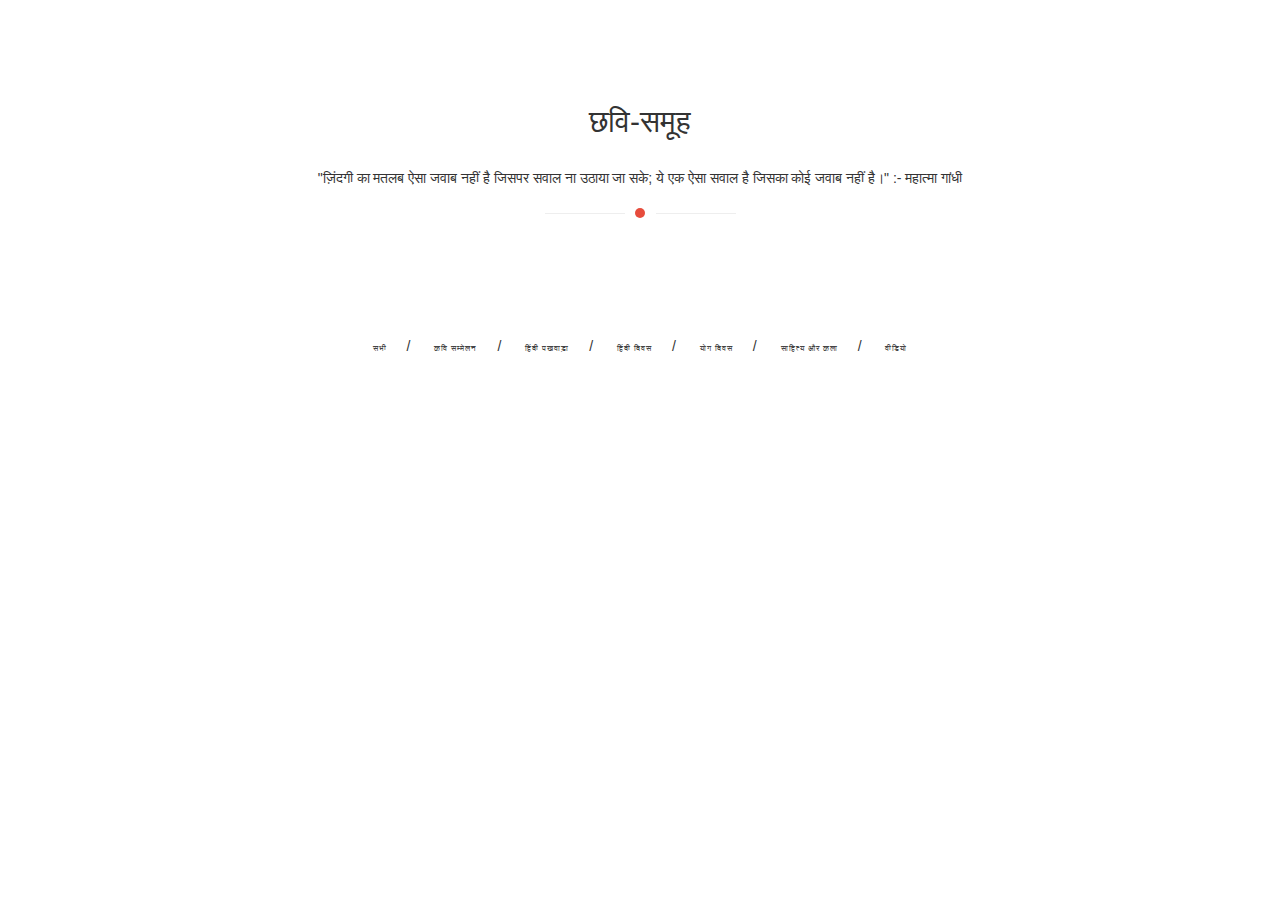
<file: gallery.html>
<!DOCTYPE html>
<html lang="en">

<head>
    <meta charset="UTF-8">
    <meta http-equiv="X-UA-Compatible" content="IE=edge">
    <meta name="viewport" content="width=device-width, initial-scale=1.0">
    <title>छवि-समूह</title>
    <link rel="stylesheet" href="./assets/css/style.css" />

    <link rel="stylesheet" href="assets/css/iconfont.css">
    <link rel="stylesheet" href="assets/css/slick/slick.css">
    <link rel="stylesheet" href="assets/css/slick/slick-theme.css">
    <link rel="stylesheet" href="assets/css/stylesheet.css">
    <link rel="stylesheet" href="assets/css/font-awesome.min.css">
    <link rel="stylesheet" href="assets/css/jquery.fancybox.css">
    <link rel="stylesheet" href="assets/css/bootstrap.css">
    <link rel="stylesheet" href="assets/css/bootstrap.min.css">
    <link rel="stylesheet" href="assets/css/magnific-popup.css">
    <!--        <link rel="stylesheet" href="assets/css/bootstrap-theme.min.css">-->


    <!--For Plugins external css-->
    <link rel="stylesheet" href="assets/css/plugins.css" />

    <!--Theme custom css -->

    <!--Theme Responsive css-->
    <link rel="stylesheet" href="assets/css/responsive.css" />
</head>

<body>

    <section id="portfolio" class="portfolio sections">
        <div class="container-fluid">
            <div class="row">
                <div class="main_portfolio">
                    <div class="col-sm-12">
                        <div class="head_title text-center">
                            <h2>छवि-समूह</h2>
                            <div class="subtitle">
                                "ज़िंदगी का मतलब ऐसा जवाब नहीं है जिसपर सवाल ना उठाया जा सके; ये एक ऐसा सवाल है
                                जिसका कोई जवाब नहीं है।" :- महात्मा गांधी
                            </div>
                            <div class="separator"></div>
                        </div>
                    </div>
                    <div class="work_menu text-center">
                        <div id="filters" class="toolbar mb2 mt2">
                            <button class="btn-md fil-cat filter active" data-filter="all">सभी</button>/
                            <button class="btn-md fil-cat filter" data-rel="web" data-filter=".web">कवि
                                सम्मेलन</button>/
                            <button class="btn-md fil-cat filter" data-rel="design" data-filter=".design">हिंदी
                                पखवाड़ा</button>/
                            <button class="btn-md fil-cat filter" data-rel="flyers" data-filter=".flyers">हिंदी
                                दिवस</button>/
                            <button class="btn-md fil-cat filter" data-rel="bcards" data-filter=".bcards">योग
                                दिवस</button>/
                            <button class="btn-md fil-cat filter" data-rel="photo" data-filter=".photo">साहित्य और
                                कला</button>/
                            <button class="btn-md fil-cat filter" data-rel="video" data-filter=".video">वीडियो</button>
                        </div>

                    </div>

                    <div style="clear:both;"></div>
                    <div id="portfoliowork">
                        <div class="single_portfolio tile scale-anm web grid-item-width2 video">
                            <img src="assets/images/pf1.jpg" alt="Hindi Cell SMVDU" />
                            <a href="assets/images/pf1.jpg" class="portfolio-img">
                                <div class="grid_item_overlay">
                                    <div class="separator4"></div>
                                    <h3>
                                        हिंदी पखवाड़ा</h3>
                                    <p>हिंदी प्रकोष्ठ</p>
                                </div>
                            </a>
                        </div>
                        <div class="single_portfolio tile scale-anm bcards photo">
                            <img src="assets/images/pf2.JPG" alt="Hindi Cell SMVDU" />
                            <a href="assets/images/pf2.JPG" class="portfolio-img">
                                <div class="grid_item_overlay">
                                    <div class="separator4"></div>
                                    <h3>
                                        हिंदी पखवाड़ा</h3>
                                    <p>हिंदी प्रकोष्ठ</p>
                                </div>
                            </a>
                        </div>
                        <div class="single_portfolio tile scale-anm web video">
                            <img src="assets/images/pf3.JPG" alt=" Essay Competition" />
                            <a href="assets/images/pf3.JPG" class="portfolio-img">
                                <div class="grid_item_overlay">
                                    <div class="separator4"></div>
                                    <h3>निबंध प्रतियोगिता</h3>
                                    <p>हिंदी प्रकोष्ठ</p>
                                </div>
                            </a>
                        </div>
                        <div class="single_portfolio tile scale-anm web photo">
                            <img src="assets/images/pf4.JPG" alt="Poem Competition" />
                            <a href="assets/images/pf4.JPG" class="portfolio-img">
                                <div class="grid_item_overlay">
                                    <div class="separator4"></div>
                                    <h3>
                                        कविता पाठ</h3>
                                    <p>हिंदी प्रकोष्ठ</p>
                                </div>
                            </a>
                        </div>
                        <div class="single_portfolio tile scale-anm bcards design">
                            <img src="assets/images/pf5.JPG" alt="Hindi Cell SMVDU" />
                            <a href="assets/images/pf5.JPG" class="portfolio-img">
                                <div class="grid_item_overlay">
                                    <div class="separator4"></div>
                                    <h3>
                                        हिंदी पखवाड़ा</h3>
                                    <p>हिंदी प्रकोष्ठ</p>
                                </div>
                            </a>
                        </div>

                        <div class="single_portfolio tile scale-anm flyers video design">
                            <img src="assets/images/pf6.JPG" alt=" Story Wriring" />
                            <a href="assets/images/pf6.JPG" class="portfolio-img">
                                <div class="grid_item_overlay">
                                    <div class="separator4"></div>
                                    <h3>कहानी लेखन</h3>
                                    <p>हिंदी प्रकोष्ठ</p>
                                </div>
                            </a>
                        </div>
                        <div class="single_portfolio tile scale-anm photo flyers">
                            <img src="assets/images/pf7.JPG" alt="Drawing" />
                            <a href="assets/images/pf7.JPG" class="portfolio-img">
                                <div class="grid_item_overlay">
                                    <div class="separator4"></div>
                                    <h3>
                                        चित्रकारी </h3>
                                    <p>हिंदी प्रकोष्ठ</p>
                                </div>
                            </a>
                        </div>

                        <div class="single_portfolio tile scale-anm bcards video">
                            <img src="assets/images/pf8.JPG" alt="Poem Competition" />
                            <a href="assets/images/pf8.JPG" class="portfolio-img">
                                <div class="grid_item_overlay">
                                    <div class="separator4"></div>
                                    <h3>कविता पाठ</h3>
                                    <p>हिंदी प्रकोष्ठ</p>
                                </div>
                            </a>
                        </div>

                        <div class="single_portfolio tile scale-anm bcards video">
                            <img src="assets/images/pf9.JPG" alt="Debate" />
                            <a href="assets/images/pf9.JPG" class="portfolio-img">
                                <div class="grid_item_overlay">
                                    <div class="separator4"></div>
                                    <h3>वाद-विवाद
                                        प्रतियोगिता</h3>
                                    <p>हिंदी प्रकोष्ठ</p>
                                </div>
                            </a>
                        </div>

                        <div class="single_portfolio tile scale-anm bcards video">
                            <img src="assets/images/pf10.JPG" alt="Poem Competition" />
                            <a href="assets/images/pf10.JPG" class="portfolio-img">
                                <div class="grid_item_overlay">
                                    <div class="separator4"></div>
                                    <h3> कविता पाठ</h3>
                                    <p>हिंदी प्रकोष्ठ</p>
                                </div>
                            </a>
                        </div>

                        <div class="single_portfolio tile scale-anm bcards video">
                            <img src="assets/images/pf11.JPG" alt="Poem Competition" />
                            <a href="assets/images/pf11.JPG" class="portfolio-img">
                                <div class="grid_item_overlay">
                                    <div class="separator4"></div>
                                    <h3>
                                        कविता पाठ</h3>
                                    <p>हिंदी प्रकोष्ठ</p>
                                </div>
                            </a>
                        </div>

                        <div class="single_portfolio tile scale-anm bcards video">
                            <img src="assets/images/pf12.JPG" alt="Story Writing" />
                            <a href="assets/images/pf12.JPG" class="portfolio-img">
                                <div class="grid_item_overlay">
                                    <div class="separator4"></div>
                                    <h3>कहानी लेखन</h3>
                                    <p>हिंदी प्रकोष्ठ</p>
                                </div>
                            </a>
                        </div>


                    </div>

                    <div style="clear:both;"></div>
                </div>
            </div>
        </div><!-- End off container -->
    </section>
</body>

</html>
</file>
<file: assets/css/stylesheet.css>
/* Generated by Font Squirrel (https://www.fontsquirrel.com) on June 1, 2016 */


/*
@font-face {
    font-family: 'source_sans_problack';
    src: url('sourcesanspro-black.woff2') format('woff2'),
         url('sourcesanspro-black.woff') format('woff');
    font-weight: normal;
    font-style: normal;

}




@font-face {
    font-family: 'source_sans_problack_italic';
    src: url('sourcesanspro-blackit.woff2') format('woff2'),
         url('sourcesanspro-blackit.woff') format('woff');
    font-weight: normal;
    font-style: normal;

}*/




@font-face {
    font-family: 'source_sans_probold';
    src: url('../fonts/sourcesanspro-bold.woff2') format('woff2'),
         url('../fonts/sourcesanspro-bold.woff') format('woff');
    font-weight: normal;
    font-style: normal;

}


@font-face {
    font-family: 'source_sans_proextralight';
    src: url('../fonts/sourcesanspro-extralight.woff2') format('woff2'),
         url('../fonts/sourcesanspro-extralight.woff') format('woff');
    font-weight: normal;
    font-style: normal;

}

@font-face {
    font-family: 'source_sans_proregular';
    src: url('../fonts/sourcesanspro-regular.woff2') format('woff2'),
         url('../fonts/sourcesanspro-regular.woff') format('woff');
    font-weight: normal;
    font-style: normal;

}

@font-face {
    font-family: 'source_sans_prosemibold';
    src: url('../fonts/sourcesanspro-semibold.woff2') format('woff2'),
         url('../fonts/sourcesanspro-semibold.woff') format('woff');
    font-weight: normal;
    font-style: normal;

}

@font-face {
    font-family: 'open_sansbold';
    src: url('../fonts/opensans-bold.woff2') format('woff2'),
         url('../fonts/opensans-bold.woff') format('woff');
    font-weight: normal;
    font-style: normal;

}

@font-face {
    font-family: 'open_sansregular';
    src: url('../fonts/opensans-regular.woff2') format('woff2'),
         url('../fonts/opensans-regular.woff') format('woff');
    font-weight: normal;
    font-style: normal;

}




@font-face {
    font-family: 'open_sanssemibold';
    src: url('../fonts/opensans-semibold.woff2') format('woff2'),
         url('../fonts/opensans-semibold.woff') format('woff');
    font-weight: normal;
    font-style: normal;

}


/*

@font-face {
    font-family: 'source_sans_probold_italic';
    src: url('../fonts/sourcesanspro-boldit.woff2') format('woff2'),
         url('sourcesanspro-boldit.woff') format('woff');
    font-weight: normal;
    font-style: normal;

}






@font-face {
    font-family: 'source_sans_proXLtIt';
    src: url('../fonts/sourcesanspro-extralightit.woff2') format('woff2'),
         url('../fonts/sourcesanspro-extralightit.woff') format('woff');
    font-weight: normal;
    font-style: normal;

}




@font-face {
    font-family: 'source_sans_proitalic';
    src: url('sourcesanspro-it.woff2') format('woff2'),
         url('sourcesanspro-it.woff') format('woff');
    font-weight: normal;
    font-style: normal;

}




@font-face {
    font-family: 'source_sans_prolight';
    src: url('sourcesanspro-light.woff2') format('woff2'),
         url('sourcesanspro-light.woff') format('woff');
    font-weight: normal;
    font-style: normal;

}




@font-face {
    font-family: 'source_sans_prolight_italic';
    src: url('sourcesanspro-lightit.woff2') format('woff2'),
         url('sourcesanspro-lightit.woff') format('woff');
    font-weight: normal;
    font-style: normal;

}









@font-face {
    font-family: 'source_sans_proSBdIt';
    src: url('sourcesanspro-semiboldit.woff2') format('woff2'),
         url('sourcesanspro-semiboldit.woff') format('woff');
    font-weight: normal;
    font-style: normal;

}*/
</file>
<file: assets/css/style.css>
/*
Author: Bootstrapthemes
Author URI: http://bootstrapthemes.co
*/
/* ==========================================================================
   Author's custom styles
   ========================================================================== */
html,
body {
  background-color: #fff;
  font-size: 14px;
  color: #797979;
  width: 100%;
  padding: 0;
  margin-left: 0;
  margin-right: 0;
  font-weight: 300;
  width: 100%;
  font-family: "ralewayregular";
}
.preloader {
  position: fixed;
  top: 0;
  left: 0;
  right: 0;
  bottom: 0;
  background-color: #fefefe;
  z-index: 99999;
  height: 100%;
  width: 100%;
  overflow: hidden !important;
}

.loaded {
  width: 60px;
  height: 60px;
  position: absolute;
  left: 50%;
  top: 50%;
  background-image: url(../images/loading.gif);
  background-repeat: no-repeat;
  background-position: center;
  -moz-background-size: cover;
  background-size: cover;
  margin: -20px 0 0 -20px;
}
img {
  -moz-user-select: none;
  -webkit-user-select: none;
  -ms-user-select: none;
  user-select: none;
  -webkit-user-drag: none;
  user-drag: none;
}
a,
a:hover,
a:active,
a:focus {
  text-decoration: none;
  outline: none;
}
a,
button,
a span {
  -webkit-transition: 0.2s ease-in-out;
  -o-transition: 0.2s ease-in-out;
  transition: 0.2s ease-in-out;
}

.btn:focus,
.btn:active {
  outline: inherit;
}
*,
*:before,
*:after {
  -webkit-box-sizing: border-box;
  -moz-box-sizing: border-box;
  box-sizing: border-box;
  /*    direction: rtl;*/
}
p {
  margin: 0 0 15px;
}

.clear {
  clear: both;
}

img {
  max-width: 100%;
}
textarea,
input[type="text"],
input[type="password"],
input[type="datetime"],
input[type="datetime-local"],
input[type="date"],
input[type="month"],
input[type="time"],
input[type="week"],
input[type="number"],
input[type="email"],
input[type="url"],
input[type="search"],
input[type="tel"],
input[type="color"],
.uneditable-input {
  outline: none;
}

.form-control {
  display: inline-block;
  height: 38px;
  padding: 10px 2px;
  font-size: 14px;
  line-height: 1.42857143;
  color: #000;
  background-color: #fff;
  background-image: none;
  border: 0px solid #ccc;
  border-radius: 0px;
  -webkit-box-shadow: inset 0 0px 0px rgba(0, 0, 0, 0);
  box-shadow: inset 0 0px 0px rgba(0, 0, 0, 0);
  -webkit-transition: border-color ease-in-out 0.15s,
    -webkit-box-shadow ease-in-out 0.15s;
  -o-transition: border-color ease-in-out 0.15s, box-shadow ease-in-out 0.15s;
  transition: border-color ease-in-out 0.15s, box-shadow ease-in-out 0.15s;
  border-bottom: 2px solid #ddd;
}
/*.form-control:focus {
    border-color: #bcefeb;
}*/
.form-control:focus {
  border-color: #bcefeb;
  outline: 0;
  -webkit-box-shadow: inset 0 0px 0px rgba(0, 0, 0, 0.075),
    0 0 0px rgba(102, 175, 233, 0.6);
  box-shadow: inset 0 0px 0px rgba(0, 0, 0, 0.075),
    0 0 0px rgba(102, 175, 233, 0.6);
}
h1,
h2,
h3 {
  font-weight: 300;
  margin: 0;
}
h4,
h5 {
  font-weight: 300;
  margin: 0;
  line-height: 2rem;
}
h1 {
  font-family: "open_sansbold";
  font-size: 5.143rem;
  line-height: 5.5rem;
  color: #fff;
  letter-spacing: 0.4rem;
}
h2 {
  font-family: "source_sans_probold";
  font-size: 2.571rem;
  line-height: 3rem;
  text-transform: uppercase;
}
h3 {
  font-family: "source_sans_proregular";
  font-size: 1.714rem;
  line-height: 2.5rem;
  color: #fff;
}
h4 {
  font-family: "open_sanssemibold";
  font-size: 1.286rem;
  line-height: 2rem;
  margin-bottom: 1rem;
  text-transform: uppercase;
}
/*h5 {
    font-size: 1.125rem;
    margin-bottom: 1rem;
    color:#223d61;
    text-transform: uppercase;
}
h6 {
    font-size: 1rem;
    margin-bottom: .9rem;
}*/
p {
  line-height: 2rem;
  font-size: 0.875rem;
}
p:last-child {
  margin-bottom: 0px;
}
/*.home-wrap h1,*/
.home-wrap h2,
.home-wrap h3,
.home-wrap h4,
.home-wrap h5,
.home-wrap p {
  color: #ffffff;
  /*font-family: 'roboto', sans-serif;*/
}
.textwhite {
  color: #fff;
}
.colorstext {
  color: #5e9a28;
}
.coloricon i {
  color: #5e9a28;
}
.colorsbg {
  background: #5e9a28;
  color: #ffffff;
}

.lightbg {
  background-color: #f9f9f9;
}
.transition {
  -webkit-transition: all 300ms linear;
  -moz-transition: all 300ms linear;
  -o-transition: all 300ms linear;
  -ms-transition: all 300ms linear;
  transition: all 300ms linear;
}

.outofsectiontext {
  margin-top: 40px;
}

/*
Section
*/
.sections {
  padding-top: 85px;
  padding-bottom: 105px;
  /*overflow: hidden;*/
}
.sections.footer {
  padding-bottom: 80px;
}
section .subtitle h5 {
  margin-top: 10px;
  font-size: 1.3rem;
}
.parallax-section {
  max-width: 100%;
  color: #ffffff;
}
section .title-half h2 {
  font-size: 3rem;
  line-height: 4rem;
  font-weight: 300;
  margin-bottom: 1.4rem;
}
section .subtitle-half h5 {
  font-weight: 100;
  font-size: 17px;
}
ul {
  margin: 0;
  padding: 0;
  list-style: none;
}

.heading {
  margin-bottom: 4rem;
}
.overlay {
  background-color: rgba(10, 10, 10, 0.75);
  width: 100%;
  height: 100%;
}
/*.map-overlay {
    background-color: rgba(255, 114, 0, 0.75);
    width: 100%;
    height:auto;
}
.video_overlay {
    background-color: rgba(41, 39, 34, 0.75);
    width: 100%;
    height: auto;
}*/

.no-padding {
  padding: 0 !important;
  margin: 0 !important;
}
.fluid-blocks-col {
  padding: 70px 40px 0 80px;
}
.fluid-blocks-col-right {
  padding: 70px 80px 0 40px;
}
/*
Separator
*/
.separator {
  width: 10px;
  height: 10px;
  margin: 20px auto;
  background: #e74c3c;
  position: relative;
  display: inline-block;
  border-radius: 50%;
}
.separator:after {
  position: absolute;
  left: 5%;
  bottom: 4px;
  height: 1px;
  width: 80px;
  background: #eee;
  content: "";
  display: inline-block;
  margin-left: 20px;
}
.separator:before {
  position: absolute;
  right: 5%;
  bottom: 4px;
  height: 1px;
  width: 80px;
  background: #eee;
  content: "";
  display: inline-block;
  margin-right: 20px;
}
.separator2 {
  height: 4px;
  width: 40px;
  margin: 10px 0px;
  background: #eeeeee;
  position: relative;
}

.separator3 {
  height: 2px;
  width: 40px;
  margin: 20px auto;
  background: #888888;
}
.separator4 {
  height: 2px;
  width: 30px;
  margin: 20px 0px;
  background: #f38181;
}

.divider {
  height: 1px;
  background: #eee;
  width: 100%;
  overflow: hidden;
}
/*section:nth-of-type(odd) {
    background-color: #F9F9F9;
}*/

/*
Button
*/
.btn-primary.active.focus,
.btn-primary.active:focus,
.btn-primary.active:hover,
.btn-primary:active.focus,
.btn-primary:active:focus,
.btn-primary:active:hover,
.open > .dropdown-toggle.btn-primary.focus,
.open > .dropdown-toggle.btn-primary:focus,
.open > .dropdown-toggle.btn-primary:hover,
.btn-primary.focus,
.btn-primary:focus,
.btn-primary.disabled,
.btn-primary.disabled:hover {
  color: #ffffff;
  background-color: #e74c3c;
  border-color: #e74c3c;
}
.btn-primary:hover,
.btn-primary:focus,
.btn-primary.focus,
.btn-primary:active,
.btn-primary.active,
.open > .dropdown-toggle.btn-primary {
  color: #fff;
  background-color: #e74c3c;
  border-color: #e74c3c;
}
.btn {
  display: inline-block;
  min-width: 150px;
  text-align: center;
  color: #fff;
  letter-spacing: 1px;
  margin: 0;
  font-size: 0.8125rem;
  border-radius: 0px;
  margin-top: 20px;
  transition: 0.5s;
  border: 1px solid #e74c3c;
  font-family: "open_sansbold";
  padding: 0.8rem 3rem;
  transition: all 0.6s;
  border-radius: 2px;
}
.btn:hover {
  box-shadow: 0px 2px 2px 1px rgba(221, 221, 221, 0.6);
  color: #fff;
}
.btn-default {
  background: transparent;
  border: 1px solid #fff;
  padding: 1.125rem 3rem;
}
.btn-default:hover {
  background: #e74c3c;
  border: 1px solid #e74c3c;
}
.btn-lg {
  background: #e74c3c;
  padding: 1.125rem 3rem;
}
.btn-md {
  background: #999999;
  padding: 1rem 2rem;
  border: 1px solid transparent;
}

/*
Extra height css
*/
.margin-top-20 {
  margin-top: 20px;
}
.margin-bottom-20 {
  margin-bottom: 20px;
}
.margin-top-40 {
  margin-top: 40px;
}
.margin-bottom-40 {
  margin-bottom: 40px;
}
.margin-top-60 {
  margin-top: 60px;
}
.margin-80 {
  margin-top: 80px;
  margin-bottom: 80px;
}
.margin-bottom-60 {
  margin-bottom: 60px;
}
.margin-top-80 {
  margin-top: 80px;
}
.margin-bottom-80 {
  margin-bottom: 80px;
}
.m_t_10 {
  margin-right: 10px;
}
.padding-top-20 {
  padding-top: 1.33rem;
}
.padding-bottom-20 {
  padding-bottom: 1.33rem;
}
.padding-top-40 {
  padding-top: 2.66rem;
}
.padding-bottom-40 {
  padding-bottom: 2.66rem;
}
.padding-top-60 {
  padding-top: 5rem;
}
.padding-bottom-60 {
  padding-bottom: 5rem;
}
.padding-top-90 {
  padding-top: 6.429rem;
}
.padding-bottom-90 {
  padding-bottom: 6.429rem;
}
.padding-bottom-0 {
  padding-bottom: 0;
}
.p_l_r {
  padding-left: 5.714rem;
  padding-right: 5.714rem;
}
/*padding*/
.padding-twenty {
  padding: 10px 0;
}
.padding-fourty {
  padding: 20px 0;
}
.padding-sixty {
  padding: 30px 0;
}
.padding-eighty {
  padding: 40px 0;
}
h1 span {
  color: #5e9a28;
  font-weight: 400;
}

/*for placeholder changes*/

input::-webkit-input-placeholder {
  color: #ddd;
}
input::-moz-placeholder {
  color: #ddd;
}
input::-ms-input-placeholder {
  color: #ddd;
}

/*for image bg*/

/*.img-bg{
  background: url(../images/home-msg.jpg) no-repeat center top fixed;
  background-size
  -moz-background-size: cover;
  -webkit-background-size: cover;
  -o-background-size: cover;
  background-size: cover;
  width: 100%;
  overflow: hidden;
}*/
/* navbar section */
.menu-scroll {
  padding-top: 0px;
  padding-bottom: 0px;
  position: fixed;
  top: 0;
  left: 0;
  right: 0;
  z-index: 300;
  box-shadow: 0 6px 12px #f8f1f12d;
  -webkit-box-shadow: 0 6px 12px rgba(0, 0, 0, 0.175);
  background-color: rgba(34, 61, 97, 0.64);
  -webkit-transition: all 0.3s;
  -moz-transition: all 0.3s;
  transition: all 0.3s;
  height: 75px;
}
.main_menu_bg {
  margin-top: 0px;
  background-color: transparent;
}
.main_menu_bg .navbar-default {
  background-color: transparent;
  border-color: transparent;
  transition: all 0.6s;
  margin: 15px auto;
}
.navbar-default .navbar-nav > li > a:hover,
.navbar-default .navbar-nav > li > a:focus {
  color: #e74c3c;
}
.main_menu_bg .navbar {
}

.main_menu_bg .navbar-default .navbar-nav > .active > a,
.navbar-default .navbar-nav > .active > a:hover,
.navbar-default .navbar-nav > .active > a:focus {
  background-color: #e74c3c;
  padding-bottom: 22px;
  border-bottom: 1px solid #e74c3c;
  color: white;
}

.main_menu_bg .navbar-nav > li > a {
  padding-top: 15px;
  padding-bottom: 20px;
  text-transform: uppercase;
  font-size: 0.875rem;
  color: #fff;
}
.navbar-brand {
  padding: 0px 15px;
  display: flex;
}

#gtwenty {
  border-radius: 50%;
  object-fit: cover;
  object-position: 100% 100;
  margin-top: 35px;
}

.navbar-brand > img {
  max-width: 80%;
}
.navbar-default .navbar-nav > .open > a,
.navbar-default .navbar-nav > .open > a:hover,
.navbar-default .navbar-nav > .open > a:focus {
  background-color: red;
  color: #f5c239;
}

.dropdown-menu {
  min-width: 160px;
  padding: 0px;
  margin: 2px 0 0;
  font-size: 14px;
  text-align: left;
  list-style: none;
  background-color: transparent;
  -webkit-background-clip: padding-box;
  background-clip: padding-box;
  border: 0px solid #ccc;
  border: 0px solid rgba(0, 0, 0, 0.15);
  border-radius: 0px;
  -webkit-box-shadow: 0 0px 0px rgba(0, 0, 0, 0.175);
  box-shadow: 0 0px 0px;
}

/*.dropdown-menu .navbar-form .form-group input[type="text"]{
    background-color:rgba(34, 61, 97, 0.68);
    border: 1px solid #e74c3c;
    color:#e74c3c;
    width: 300px;
}
.dropdown-menu .navbar-form .form-group .form-control::-webkit-input-placeholder{
    color: #e74c3c;
    opacity: 1; 
}
.dropdown-menu .navbar-form {
    margin-right: -30px;
}*/

.scrooldown {
  position: absolute;
  left: 48.5%;
  bottom: -2%;
  width: 40px;
  height: 40px;
  line-height: 48px;
  background: #f4f5f9;
  border-radius: 50%;
  text-align: center;
  z-index: 9;
}
.scrooldown a i {
  font-size: 1.5rem;
  color: #e74c3c;
}

.culmn {
  width: 100%;
  overflow: hidden;
}
/*heading title all area*/
.head_title {
  margin-bottom: 90px;
}
.head_title h3 {
  color: #ffffff;
}
.head_title .subtitle {
  margin-top: 30px;
}
/*home section*/
.home {
  background: url(../images/homebg.jpg) no-repeat center center;
  background-size: cover;
}
.home_skew_border {
  position: relative;
}
.home_skew_border:after {
  position: absolute;
  left: 0;
  bottom: 0;
  content: "";
  width: 0;
  height: 0;
  border-bottom: 86px solid #fff;
  border-right: 680px solid transparent;
}
.home_skew_border:before {
  position: absolute;
  right: 0;
  bottom: 0;
  content: "";
  width: 0;
  height: 0;
  border-bottom: 86px solid #fff;
  border-left: 680px solid transparent;
}
.main_home {
  padding-top: 250px;
  padding-bottom: 250px;
  display: block;
}

.main_home h1 {
  color: #fff;
  margin-bottom: 20px;
}
.main_home p {
  color: #fff;
  max-width: 60%;
  margin: 0 auto;
  padding-bottom: 30px;
  font-size: 1.125rem;
}

.slick-prev:hover,
.slick-prev:focus,
.slick-next:hover,
.slick-next:focus {
  color: #fff;
  outline: none;
  background: #e74c3c;
}
.slick-arrow {
  background: #ddd;
  color: #000;
}
.main_home_slider i {
  width: 40px;
  height: 40px;
  line-height: 40px;
  color: #fff;
  background: #e74c3c;
}
.main_home_slider i.nextprevleft {
  width: 40px;
  height: 40px;
  line-height: 40px;
  color: #000;
  background: #716a65;
  float: left;
  position: absolute;
  z-index: 999;
  top: 400px;
  font-size: 1.5rem;
  transition: all 0.6s;
  left: -60px;
}
.main_home_slider i.nextprevright {
  width: 40px;
  height: 40px;
  line-height: 40px;
  color: #000;
  background: #716a65;
  float: right;
  position: absolute;
  z-index: 999;
  top: 400px;
  font-size: 1.5rem;
  transition: all 0.6s;
  right: -50px;
}
.main_home_slider i.nextprevleft:hover {
  color: #fff;
  background: #e74c3c;
}
.main_home_slider i.nextprevright:hover {
  color: #fff;
  background: #e74c3c;
}

/*==================================================================
            Feature section Style
====================================================================*/

.main_feature {
}
.main_feature .single_feature {
}
.main_feature .single_feature:hover .single_feature_icon {
  border-color: #e74c3c;
  transform: rotate(45deg);
}
.main_feature .single_feature:hover .single_feature_icon i {
  transform: rotate(-45deg);
}
.main_feature .single_feature:hover h4 {
  color: #e74c3c;
}
.main_feature .single_feature .single_feature_icon {
  border: 1px solid #ddd;
  width: 70px;
  height: 70px;
  line-height: 70px;
  margin: 20px auto;
  transition: all 0.6s;
}
.main_feature .single_feature i {
  margin-bottom: 30px;
  color: #e74c3c;
  transition: all 0.6s;
}
.main_feature .single_feature h4 {
  transition: all 0.6s;
}

/*==================================================================
            History section Style
====================================================================*/
.main_history {
}
.main_history .single_history_content .head_title h2 {
  border-left: 6px solid #e74c3c;
  padding-left: 30px;
}
.main_history p {
  font-size: 1em;
  word-spacing: 0.5em;
  padding-top: none;
  margin: auto;
}

/*==================================================================
            service section Style
====================================================================*/
.main_service .head_title {
  padding: 100px 0px 40px 0px;
  margin-bottom: 0px;
}
.main_service .head_title h2 {
  margin-right: 12%;
  border-right: 6px solid #e74c3c;
  color: #fff;
  padding-right: 5%;
}
.main_service .single_service_img {
  position: relative;
  height: 676px;
}
.main_service .single_service_img img {
  width: 100%;
  height: 100%;
}

.main_service .single_service.single_service_text {
  margin-right: 0px;
  background: #202020;
}
.main_service .single_service.single_service_text .single_service_icon i {
  background: #f4f5f9;
  width: 70px;
  height: 70px;
  line-height: 70px;
  text-align: center;
  color: #e74c3c;
  position: relative;
  z-index: 9;
  border: 5px solid rgba(0, 0, 0, 0.2);
  border-radius: 50%;
  font-size: 1.875rem;
}

.main_service .single_service.single_service_text .single_service_right_text {
  width: 96%;
}
.main_service
  .single_service.single_service_text
  .single_service_right_text
  h3 {
  color: #e74c3c;
}
.main_service .single_service.single_service_text .single_service_right_text p {
  color: #999999;
  font-family: "source_sans_proregular";
  font-size: 1.2em;
}
/*======================================================================
                    portfolio section css
========================================================================*/
.btn-md:active,
.btn-md.active {
  background-image: none;
  outline: 0;
  -webkit-box-shadow: inset 0 0px 0px rgba(0, 0, 0, 0.125);
  box-shadow: inset 0 0px 0px rgba(0, 0, 0, 0.125);
}
button.btn-md:focus,
.btn:active:focus,
.btn.active:focus,
.btn.focus,
.btn:active.focus,
.btn.active.focus {
  outline: none;
  color: #e74c3c;
}
button.btn-md {
  text-align: center;
  color: #444;
  letter-spacing: 1px;
  margin: 0;
  font-size: 0.8125rem;
  border-radius: 0px;
  margin-top: 0px;
  background-color: transparent;
  transition: 0.5s;
  border: 0px solid #e74c3c;
  font-family: "montserratregular";
}
button.btn-md:hover {
  background-color: transparent;
  color: #e74c3c;
  text-decoration: none;
  border: 0px solid #f4720a;
}
.portfolio .toolbar {
  margin-bottom: 50px;
}
#portfoliowork {
  margin: 1rem 0;
  -webkit-column-count: 4;
  -moz-column-count: 4;
  column-count: 4;
  -webkit-column-gap: 0rem;
  -moz-column-gap: 0rem;
  column-gap: 0rem;
  -webkit-column-width: 33.33333333333333%;
  -moz-column-width: 33.33333333333333%;
  column-width: 33.33333333333333%;
}
.tile {
  display: none;
}
.scale-anm {
  margin: 0px;
  width: 100%;
  /*margin-bottom: -6px;*/
}

.tile img {
  height: auto;
  display: inline-block;
  width: 100%;
}

.single_portfolio {
  position: relative;
}
.single_portfolio:hover .grid_item_overlay {
  opacity: 1;
}

.grid_item_overlay {
  position: absolute;
  left: 10%;
  top: 10%;
  width: 80%;
  height: 80%;
  background: rgba(231, 76, 60, 0.6);
  color: #fff;
  padding: 20px;
  opacity: 0;
  transition: 0.6s;
  padding-top: 35%;
  z-index: 99;
}
.g_overlay_1 {
  padding-top: 16%;
}
.g_overlay_2 {
  padding-top: 85%;
}

.grid_item_overlay a i {
  width: 30px;
  height: 30px;
  line-height: 30px;
  text-align: center;
  border: 1px solid #fff;
  color: #fff;
  display: inline-block;
  background: transparent;
}
.grid_item_overlay a:hover i {
  color: #e74c3c;
  background: #fff;
}

/*========================================================================
                    Study Section Css
==========================================================================*/
.study {
  background: #f4f5f9;
}
.main_study_area {
  overflow: hidden;
}
.slick-active {
  outline: none;
}
.single_study_text {
  background: #fff;
  position: absolute;
  right: -15%;
  top: 85px;
  width: 100%;
  z-index: 9;
  padding: 10% 20%;
}
.single_study_text .s_study_icon {
  background: #e74c3c;
  width: 60px;
  height: 60px;
  line-height: 60px;
  color: #fff;
  transform: rotate(45deg);
  margin: 30px auto;
}
.single_study_text .s_study_icon i {
  transform: rotate(-45deg);
}
.single_study_right_img {
  position: relative;
}

/*=====================================================================
                    counter section css
=======================================================================*/
/* Slideshow container */
.slideshow-container {
  position: relative;
  background: #f1f1f1f1;
}

/* Slides */
.mySlides {
  display: none;
  padding: 50px;
  text-align: center;
}

/* Next & previous buttons */
.prev,
.next {
  cursor: pointer;
  position: absolute;
  top: 50%;
  width: auto;
  margin-top: -30px;
  padding: 16px;
  color: #888;
  font-weight: bold;
  font-size: 20px;
  border-radius: 0 3px 3px 0;
  user-select: none;
}

/* Position the "next button" to the right */
.next {
  position: absolute;
  right: 0;
  border-radius: 3px 0 0 3px;
}

/* On hover, add a black background color with a little bit see-through */
.prev:hover,
.next:hover {
  background-color: rgba(0, 0, 0, 0.8);
  color: white;
}

/* The dot/bullet/indicator container */
.dot-container {
  text-align: center;
  padding: 20px;
  background: #ddd;
}

/* The dots/bullets/indicators */
.dot {
  cursor: pointer;
  height: 15px;
  width: 15px;
  margin: 0 2px;
  background-color: #bbb;
  border-radius: 50%;
  display: inline-block;
  transition: background-color 0.6s ease;
}

/* Add a background color to the active dot/circle */
.active,
.dot:hover {
  background-color: #717171;
}

/* Add an italic font style to all quotes */
#quote blockquote {
  font-style: italic;
  border: none;
  margin: 10px auto;
  width: 70%;
  position: relative;
  padding: 0;
  width: 100%;
  color: #202020;
  font-weight: bold;
}

#quote p {
  font-size: 1em;
}

/* Add a blue color to the author */
#quote .author {
  color: black;
}

#quote img {
  display: inline-block;

  border-radius: 50%;
  height: 75px;
  width: 75px;
  margin-bottom: 10px;
}

/* Pricing2 Section */

.main_pricing_area {
  overflow: hidden;
}

.single_pricing {
  text-align: center;
  margin-top: 20px;
  transition: all 0.35s ease-in-out;
  -moz-transition: all 0.35s ease-in-out;
  -webkit-transition: all 0.35s ease-in-out;
  -o-transition: all 0.35s ease-in-out;
  -ms-transition: all 0.35s ease-in-out;
}
.single_pricing:hover {
  box-shadow: 0px 1px 10px 1px #ccc;
}
.pricing_business .pricing_head {
  background: #e74c3c;
}
.pricing_business .pricing_head .p_r {
  color: #e74c3c;
}
.pricing_business .pricing_head h3 {
  color: #fff;
}
.pricing_business .btn-md {
  background: #e74c3c;
}

.pricing_head {
  padding: 30px 0px;
  background: #999999;
  position: relative;
  height: 200px;
}
.pricing_head h3 {
  text-transform: uppercase;
  color: #fff;
  font-size: 24px;
}
.pricing_head .pricing_price {
  background: #fff;
  position: absolute;
  left: 30%;
  bottom: -30%;
  width: 150px;
  height: 150px;
  margin: 0 auto;
  padding: 30px 0px;
  border-radius: 50%;
  box-shadow: 0px 0px 0px 10px rgba(244, 245, 249, 0.3);
}
.pricing_head .pricing_price .p_r {
  font-family: "source_sans_probold";
  font-size: 2.822rem;
}
.pricing_head .pricing_price .m_t {
  font-family: "source_sans_proregular";
  font-size: 0.941rem;
}
.pricing_body {
  background: #f4f5f9;
  padding: 80px 0px 30px 0px;
}
.single_pricing ul {
}
.single_pricing ul li {
  line-height: 45px;
  height: 45px;
  font-size: 18px;
  font-family: "open_sanssemibold";
}

.single_pricing a {
  margin-top: 30px;
}

/*video section css*/

/*.video{
    background: url(../images/videobg.jpg) no-repeat top center;
    background-size:cover;
}
.video .main_video{
    padding: 220px 0px 160px 0px;
    overflow: hidden;
}
.video .icon{}
.video .icon h3{
    color:#fff;
    margin-top:30px;
    margin-bottom: 0px;
}*/

/*about section css*/

/* Team section css */
.main_team_area {
  background: url(../images/teambg.jpg) no-repeat scroll top center;
  background-size: cover;
  position: relative;
  height: 650px;
}
.main_team_area:before {
  width: 100%;
  height: 100%;
  position: absolute;
  left: 0;
  bottom: 0;
  content: "";
  background: url(../images/teambg2.png) no-repeat bottom center;
}
.main_team ul li {
  text-align: center;
}
.main_team ul li:nth-child(1) {
  width: 10%;
  display: inline-block;
  /* float: left; */
  margin-left: 3%;
  position: absolute;
  left: 0%;
  top: 96%;
}
.main_team ul li:nth-child(2) {
  width: 10%;
  display: inline-block;
  /* float: left; */
  margin-left: 3%;
  position: absolute;
  left: 14%;
  top: 85%;
}
.main_team ul li:nth-child(3) {
  width: 10%;
  display: inline-block;
  /* float: left; */
  margin-left: 3%;
  position: absolute;
  left: 28%;
  top: 83%;
}
.main_team ul li:nth-child(4) {
  width: 10%;
  display: inline-block;
  /* float: left; */
  margin-left: 3%;
  position: absolute;
  left: 42%;
  top: 85%;
}
.main_team ul li:nth-child(5) {
  width: 10%;
  display: inline-block;
  /* float: left; */
  margin-left: 3%;
  position: absolute;
  left: 56%;
  top: 90%;
}
.main_team ul li:nth-child(6) {
  width: 10%;
  display: inline-block;
  /* float: left; */
  margin-left: 3%;
  position: absolute;
  left: 70%;
  top: 94%;
}
.main_team ul li:nth-child(7) {
  width: 10%;
  display: inline-block;
  /* float: left; */
  margin-left: 3%;
  position: absolute;
  left: 84%;
  top: 94%;
}
.main_team ul li:nth-child(8) {
  width: 10%;
  display: inline-block;
  /* float: left; */
  margin-left: 3%;
  position: absolute;
  left: 98%;
  top: 94%;
}
.main_team ul li .single_team_img img {
  width: 80px;
  height: 80px;
  margin: 20px auto;
  border-radius: 50%;
  box-shadow: 0px 0px 0px 3px rgba(231, 76, 60, 0.65);
}

li:hover .single_team_img img {
  transform: scale(1.08);
}
li:hover .single_team_text {
  opacity: 1;
}
li .single_team_text {
  padding: 10px 20px;
  width: 100%;
  opacity: 0;
  transition: all 0.6s;
  text-align: center;
  display: block;
  height: 40px;
}
li .single_team_text h4 {
  margin-bottom: 0rem;
  display: inline-block;
  text-transform: none;
  color: #e74c3c;
}
li .single_team_text p {
  color: #fff;
}

/* Carousel */
.testimonial {
  background: url(../images/testbg.jpg) no-repeat center center;
  background-size: cover;
}
.main_testimonial {
  color: #fff;
}
.main_testimonial .single_testimonial i {
  color: #fff;
  margin-bottom: 30px;
  font-size: 2rem;
  padding: 2px;
}
.main_testimonial .single_testimonial p {
  color: #fff;
  letter-spacing: 0.03rem;
}
.main_testimonial .single_testimonial .single_test_author {
  margin-bottom: 40px;
  display: inline-block;
}
.main_testimonial .single_testimonial .single_test_author h4 {
  color: #fff;
  margin-bottom: 0px;
  font-size: 1rem;
}
.main_testimonial .single_testimonial .single_test_author h4 span {
  font-family: "ralewayregular";
}
.main_testimonial .single_testimonial .single_test_author p {
  color: #fff;
}

.main_testimonial .owl-theme .owl-dots .owl-dot span {
  -webkit-border-radius: 0px;
  -moz-border-radius: 0px;
  border-radius: 0px;
  transform: rotate(0deg);
}

/*====================================================================
                        clogo section css
======================================================================*/
.clogo {
  background: #f4f5f9;
}
.main_clogo {
  overflow: hidden;
}
.main_clogo a {
  height: 100px;
  display: inline-block;
  width: 50%;
  overflow: hidden;
  line-height: 100px;
  background: #fff;
  margin-bottom: 30px;
  box-shadow: 1px 1px 1px 0px rgba(0, 0, 0, 0.25);
}

/*=================================================================
                            Blog Section
===================================================================*/
.blog {
  background: #f4f5f9;
}

.main_blog_content .single_blog_area .single_blog_text {
  background: #e74e3e;
  padding: 70px 30px 70px 50px;
  position: relative;
}
.main_blog_content .single_blog_area .single_blog_text.s_b_left:after {
  position: absolute;
  left: -8%;
  top: 45%;
  content: "";
  width: 0;
  height: 0;
  border-top: 30px solid transparent;
  border-right: 30px solid #e74e3e;
  border-bottom: 30px solid transparent;
}
.main_blog_content .single_blog_area .single_blog_text.s_b_right:after {
  position: absolute;
  right: -8%;
  top: 45%;
  content: "";
  z-index: 9;
  width: 0;
  height: 0;
  border-top: 30px solid transparent;
  border-left: 30px solid #e74e3e;
  border-bottom: 30px solid transparent;
}
.main_blog_content .single_blog_area .single_blog_text a.read_more {
  color: #fff;
}
.main_blog_content .single_blog_area .single_blog_img {
  width: 100%;
  height: 417px;
  display: inline-block;
}
.main_blog_content .single_blog_area .single_blog_img img {
  width: 100%;
  height: 100%;
}
/*contact section css*/
.contact {
  background: #f4f5f9;
}
.contact_info_content {
  background: #fff;
  overflow: hidden;
  box-shadow: 0px 0px 0px 3px rgba(0, 0, 0, 0.01);
}
.contact_info_content h3 {
  color: #e74e3e;
  font-family: "source_sans_prosemibold";
  margin-bottom: 19px;
}
.contact_info_content h4 {
  font-family: "open_sansregular";
}
.contact_info_content h4 {
  margin: 0;
  padding: 0;
}
.single_contant_left {
  background: #fff;
  overflow: hidden;
  box-shadow: 0px 0px 0px 3px rgba(0, 0, 0, 0.01);
}
.single_contact_info {
  margin-bottom: 45px;
  overflow: hidden;
}

/*====================================================================
                        Trail Section 
======================================================================*/
.main_trial_area {
  background: url(../images/trailbg.jpg) no-repeat top center;
  overflow: hidden;
  background-size: cover;
  color: #fff;
}
.main_trial h2 {
  text-transform: none;
  font-family: "open_sansregular";
}
.main_trial h2 span {
  font-family: "open_sansbold";
}
.main_trial h4 {
  font-family: "open_sansregular";
  text-transform: none;
}

/*=================================================================
                        footer section
===================================================================*/
.footer {
  background: #000000;
}
.main_footer {
  overflow: hidden;
  padding: 20px 0px;
}

.main_footer .flowus {
  color: white;
}
.main_footer .flowus a i {
  color: #fff;
  font-size: 1rem;
  padding: 5px;
  border-radius: 0;
  width: 30px;
  height: 30px;
  text-align: center;
  line-height: 18px;
  margin-top: 10px;
}
.main_footer .flowus a i:hover {
  color: #e74c3c;
}

.copyright_text {
  text-align: right;
}
.copyright_text p {
  color: #fff;
  line-height: 25px;
  max-width: 100%;
  padding-top: 15px;
}
.copyright_text p i {
  padding: 0px 10px;
  color: #ff0000;
}
.copyright_text p a {
  padding: 0px 10px;
  color: #e74c3c;
}

/* ///// */

/* magazine section  */

/* *,
*::before,
*::after {
  box-sizing: border-box;
} */

body {
  color: #272727;
  font-style: normal;
  font-weight: 400;
  letter-spacing: 0;
}

.main {
  max-width: 1200px;
  margin: 0 auto;
  color: black;
}

.main h1 {
  font-size: 24px;
  font-weight: 400;
  text-align: center;
  color: rgb(245, 123, 0);
}

.main img {
  height: auto;
  max-width: 100%;
  vertical-align: middle;
}

.main .btn {
  color: #ffffff;
  padding: 0.8rem;
  font-size: 14px;
  text-transform: uppercase;
  border-radius: 4px;
  cursor: pointer;
  font-weight: 400;
  display: block;
  width: 100%;
  cursor: pointer;
  border: 1px solid rgba(255, 255, 255, 0.2);
  background: transparent;
}

.main .btn:hover {
  background-color: rgba(255, 255, 255, 0.12);
}

.main .cards {
  display: flex;
  flex-wrap: wrap;
  list-style: none;
  margin: 0;
  padding: 0;
}

.main .cards_item {
  display: flex;
  padding: 1rem;
}

@media (min-width: 40rem) {
  .cards_item {
    width: 50%;
  }
}

@media (min-width: 56rem) {
  .cards_item {
    width: 33.3333%;
  }
}

.main .card {
  background-color: white;
  border-radius: 0.25rem;
  box-shadow: 0 20px 40px -14px rgba(0, 0, 0, 0.25);
  display: flex;
  flex-direction: column;
  overflow: hidden;
}

.main .card_content {
  padding: 1rem;
  /* background: linear-gradient(to bottom left, #ef8d9c 40%, #ffc39e 100%); */
  background: rgb(245, 123, 0);
}

.card_title {
  color: #ffffff;
  font-size: 1.1rem;
  font-weight: 700;
  letter-spacing: 1px;
  text-transform: capitalize;
  margin: 0px;
}

.card_text {
  color: #ffffff;
  font-size: 0.875rem;
  line-height: 1.5;
  margin-bottom: 1.25rem;
  font-weight: 400;
}
.made_by {
  font-weight: 400;
  font-size: 13px;
  margin-top: 35px;
  text-align: center;
}

.cmap {
  display: flex;
}

@media (max-width: 596px) {
  .cmap {
    display: inline;
  }
  .mapincmap {
    width: 100%;
    height: 100%;
    margin-left: 80px;
    margin-top: 10px;
  }
}

/* css for modal section  */

.modal {
  display: none;
  position: fixed;
  z-index: 1;
  left: 0;
  top: 0;
  height: 100%;
  width: 100%;
  overflow: auto;
  background-color: rgba(0, 0, 0, 0.5);
}

.modal-content {
  margin: 10% auto;
  width: 60%;
  box-shadow: 0 5px 8px 0 rgba(0, 0, 0, 0.2), 0 7px 20px 0 rgba(0, 0, 0, 0.17);
  animation-name: modalopen;
  animation-duration: var(--modal-duration);
}

.modal-header h2,
.modal-footer h3 {
  margin: 0;
}

.modal-header {
  background: var(--modal-color);
  padding: 15px;
  color: #e66d17;
  font-size: larger;
  font-weight: 800;
  border-top-left-radius: 5px;
  border-top-right-radius: 5px;
}

.modal-body {
  padding: 10px 20px;
  background: #fff;
}

.modal-footer {
  background: var(--modal-color);
  padding: 10px;
  color: #fff;
  text-align: center;
  border-bottom-left-radius: 5px;
  border-bottom-right-radius: 5px;
}

.close {
  color: #ccc;
  float: right;
  font-size: 30px;
  color: #fff;
}

.close:hover,
.close:focus {
  color: #000;
  text-decoration: none;
  cursor: pointer;
}

@keyframes modalopen {
  from {
    opacity: 0;
  }
  to {
    opacity: 1;
  }
}

/* css of tabs section */

@import url("https://fonts.googleapis.com/css?family=Open+Sans:400,600,700");
@import url("https://netdna.bootstrapcdn.com/font-awesome/4.1.0/css/font-awesome.css");

.tabs {
  min-width: 320px;
  max-width: 1000px;
  padding: 80px;
  margin: 0 auto;
  background: #fff;
  font-size: 25px;
  zoom: 120%;
}

.tabs h1 {
  padding: 50px 0;
  font-weight: 400;
  text-align: center;
}
.tabs section {
  display: none;
  padding: 20px 0 0;
  border-top: 1px solid #ddd;
}
.tabs p {
  margin: 0 0 20px;
  line-height: 1.5;
}

.tabs input {
  display: none;
}

#content1 {
  font-size: 55px;
}

.tabs label {
  display: inline-block;
  margin: 0 0 -1px;
  padding: 15px 25px;
  font-weight: 600;
  text-align: center;
  color: #bbb;
  border: 1px solid transparent;
  font-size: 20px;
}

.tabs label:before {
  font-family: fontawesome;
  font-weight: normal;
  margin-right: 0px;
  font-size: 10px;
}
/* 
.tabs label[for*="1"]:before {
  content: "\f0c0 ";
}

.tabs label[for*="2"]:before {
  content: "\f17d";
}

.tabs label[for*="3"]:before {
  content: "\f040";
}

.tabs label[for*="4"]:before {
  content: "\f1a9";
} */

.tabs label:hover {
  color: #888;
  cursor: pointer;
}

.tabs input:checked + label {
  color: #555;
  border: 1px solid #ddd;
  border-top: 2px solid orange;
  border-bottom: 1px solid #fff;
}

#tab1:checked ~ #content1,
#tab2:checked ~ #content2,
#tab3:checked ~ #content3,
#tab4:checked ~ #content4 {
  display: block;
}

@media screen and (max-width: 650px) {
  .tabs label {
    font-size: 10px;
  }

  #kalamimage {
    margin-top: 50px;
    margin-left: 85px;
  }

  .tabs label:before {
    margin: 0;
    font-size: 18px;
  }
}
@media screen and (max-width: 400px) {
  .tabs label {
    padding: 15px;
  }
}
@media screen and (max-width: 460px) {
  .tabs label {
    padding: 5px;
    color: black;
  }
}

/* kalam image  */

.img-fluid {
  max-width: 60%;
  height: auto;
  margin-left: 400px;
}

@media screen and (max-width: 650px) {
  .img-fluid {
  }
}

.center {
  margin-left: 500px;
}

@media (max-width: 596px) {
  .center {
    margin-left: 500px;
  }
}
</file>
<file: assets/css/iconfont.css>
/*********************************************************************

*  Icon pack: bootstrapThemesCo-icon
*  This Icon pack created by: http://bootstrapthemes.co
*
*  Please keep this disclaimer with my code if you use it. Thanks. :-)
*  Got feedback or questions, ask here:
*  https://github.com/bootstrapthemesco/bootstrapthemes.co/issues

*********************************************************************/

@font-face {
    font-family: 'bootstrapThemesCo-icon';
    src:    url('../fonts/bootstrapThemesCo-icon.eot?dcpptv');
    src:    url('../fonts/bootstrapThemesCo-icon.eot?dcpptv#iefix') format('embedded-opentype'),
        url('../fonts/bootstrapThemesCo-icon.ttf?dcpptv') format('truetype'),
        url('../fonts/bootstrapThemesCo-icon.woff?dcpptv') format('woff'),
        url('../fonts/bootstrapThemesCo-icon.svg?dcpptv#bootstrapThemesCo-icon') format('svg');
    font-weight: normal;
    font-style: normal;
}

.icon {
    /* use !important to prevent issues with browser extensions that change fonts */
    font-family: 'bootstrapThemesCo-icon' !important;
    speak: none;
    font-style: normal;
    font-weight: normal;
    font-variant: normal;
    text-transform: none;
    line-height: 1;

    /* Better Font Rendering =========== */
    -webkit-font-smoothing: antialiased;
    -moz-osx-font-smoothing: grayscale;
}

.icon-agenda:before {
    content: "\eaca";
}
.icon-art:before {
    content: "\eacb";
}
.icon-picture2:before {
    content: "\e827";
}
.icon-bag:before {
    content: "\eacc";
}
.icon-eccommerce:before {
    content: "\eacf";
}
.icon-clock3:before {
    content: "\ead0";
}
.icon-clothes:before {
    content: "\ead1";
}
.icon-commerce-1:before {
    content: "\ead2";
}
.icon-commerce2:before {
    content: "\ead3";
}
.icon-computer2:before {
    content: "\ead4";
}
.icon-crown:before {
    content: "\ead5";
}
.icon-cup:before {
    content: "\ead6";
}
.icon-resturent:before {
    content: "\ead7";
}
.icon-birthday:before {
    content: "\ead8";
}
.icon-drinks:before {
    content: "\ead9";
}
.icon-drinks1:before {
    content: "\eada";
}
.icon-cup1:before {
    content: "\eadb";
}
.icon-pizza1:before {
    content: "\eadc";
}
.icon-bear1:before {
    content: "\eadd";
}
.icon-burger:before {
    content: "\eade";
}
.icon-food-9:before {
    content: "\eadf";
}
.icon-food-10:before {
    content: "\eae0";
}
.icon-food-11:before {
    content: "\eae1";
}
.icon-food-12:before {
    content: "\eae2";
}
.icon-food:before {
    content: "\eae3";
}
.icon-home2:before {
    content: "\eae4";
}
.icon-justice:before {
    content: "\eae5";
}
.icon-light-1:before {
    content: "\eae6";
}
.icon-light:before {
    content: "\eae7";
}
.icon-medical-12:before {
    content: "\eae8";
}
.icon-medical-22:before {
    content: "\eae9";
}
.icon-medical2:before {
    content: "\eaea";
}
.icon-money2:before {
    content: "\eaeb";
}
.icon-mountain:before {
    content: "\eaec";
}
.icon-multimedia-12:before {
    content: "\eaed";
}
.icon-multimedia2:before {
    content: "\eaee";
}
.icon-music-1:before {
    content: "\eaef";
}
.icon-music-2:before {
    content: "\eaf0";
}
.icon-music:before {
    content: "\eaf1";
}
.icon-party-1:before {
    content: "\eaf2";
}
.icon-party:before {
    content: "\eaf3";
}
.icon-people-14:before {
    content: "\eaf4";
}
.icon-people-22:before {
    content: "\eaf5";
}
.icon-people-32:before {
    content: "\eaf6";
}
.icon-people-42:before {
    content: "\eaf7";
}
.icon-people:before {
    content: "\eaf8";
}
.icon-planet:before {
    content: "\eaf9";
}
.icon-present:before {
    content: "\eafa";
}
.icon-restaurant-1:before {
    content: "\eafb";
}
.icon-restaurant2:before {
    content: "\eafc";
}
.icon-science-1:before {
    content: "\eafd";
}
.icon-science:before {
    content: "\eafe";
}
.icon-shapes:before {
    content: "\eaff";
}
.icon-size:before {
    content: "\eb00";
}
.icon-technology-12:before {
    content: "\eb02";
}
.icon-technology-22:before {
    content: "\eb03";
}
.icon-technology:before {
    content: "\eb04";
}
.icon-tool-12:before {
    content: "\eb05";
}
.icon-tool-22:before {
    content: "\eb06";
}
.icon-tool-32:before {
    content: "\eb07";
}
.icon-tool:before {
    content: "\eb08";
}
.icon-typography:before {
    content: "\eb09";
}
.icon-vintage-1:before {
    content: "\eb0a";
}
.icon-vintage-2:before {
    content: "\eb0b";
}
.icon-vintage2:before {
    content: "\eb0c";
}
.icon-wrench:before {
    content: "\eb0d";
}
.icon-bank31:before {
    content: "\e902";
}
.icon-bank45:before {
    content: "\e903";
}
.icon-bank53:before {
    content: "\e904";
}
.icon-bank110:before {
    content: "\e905";
}
.icon-bank111:before {
    content: "\e906";
}
.icon-cards3:before {
    content: "\e907";
}
.icon-bank48:before {
    content: "\e908";
}
.icon-money-6:before {
    content: "\e909";
}
.icon-id19:before {
    content: "\e90a";
}
.icon-cellphone:before {
    content: "\e90b";
}
.icon-money-7:before {
    content: "\e90c";
}
.icon-id-card42:before {
    content: "\e90d";
}
.icon-business-20:before {
    content: "\e90e";
}
.icon-business-17:before {
    content: "\e90f";
}
.icon-money385:before {
    content: "\e910";
}
.icon-debit-card15:before {
    content: "\e911";
}
.icon-credit-card31:before {
    content: "\e912";
}
.icon-business-18:before {
    content: "\e913";
}
.icon-payment-method9:before {
    content: "\e914";
}
.icon-money383:before {
    content: "\e9a3";
}
.icon-cash3:before {
    content: "\e915";
}
.icon-currency43:before {
    content: "\e916";
}
.icon-money-14:before {
    content: "\e917";
}
.icon-money-1:before {
    content: "\e91a";
}
.icon-money389:before {
    content: "\e9a5";
}
.icon-currency31:before {
    content: "\e967";
}
.icon-currency33:before {
    content: "\e968";
}
.icon-dollar-symbol10:before {
    content: "\e972";
}
.icon-business-210:before {
    content: "\eace";
}
.icon-dollar-symbol17:before {
    content: "\e973";
}
.icon-archives:before {
    content: "\e91b";
}
.icon-light-bulb53:before {
    content: "\e991";
}
.icon-money:before {
    content: "\ea64";
}
.icon-paper:before {
    content: "\e91c";
}
.icon-id-card9:before {
    content: "\e91d";
}
.icon-business-5:before {
    content: "\e91e";
}
.icon-business-22:before {
    content: "\e91f";
}
.icon-license:before {
    content: "\e822";
}
.icon-beach:before {
    content: "\e920";
}
.icon-baggage29:before {
    content: "\e921";
}
.icon-bag73:before {
    content: "\e922";
}
.icon-bank24:before {
    content: "\e923";
}
.icon-bank106:before {
    content: "\e925";
}
.icon-business-110:before {
    content: "\eacd";
}
.icon-graphs4:before {
    content: "\e926";
}
.icon-graphic78:before {
    content: "\e929";
}
.icon-line-graphic9:before {
    content: "\e92a";
}
.icon-business-30:before {
    content: "\e92b";
}
.icon-graphic:before {
    content: "\e92c";
}
.icon-business-9:before {
    content: "\e92e";
}
.icon-business-26:before {
    content: "\e931";
}
.icon-stats47:before {
    content: "\e933";
}
.icon-stats42:before {
    content: "\e934";
}
.icon-data56:before {
    content: "\e935";
}
.icon-line-graphic8:before {
    content: "\e936";
}
.icon-business72:before {
    content: "\e937";
}
.icon-monitor:before {
    content: "\e938";
}
.icon-arrow-1:before {
    content: "\e939";
}
.icon-computer:before {
    content: "\e93a";
}
.icon-business-8:before {
    content: "\e93b";
}
.icon-basket36:before {
    content: "\e93f";
}
.icon-bill10:before {
    content: "\e940";
}
.icon-bill13:before {
    content: "\e941";
}
.icon-briefcase30:before {
    content: "\e942";
}
.icon-building112:before {
    content: "\e94a";
}
.icon-building134:before {
    content: "\e94b";
}
.icon-building143:before {
    content: "\e94c";
}
.icon-business15:before {
    content: "\e94d";
}
.icon-business70:before {
    content: "\e94e";
}
.icon-businessman30:before {
    content: "\e94f";
}
.icon-businessman285:before {
    content: "\e950";
}
.icon-butchery:before {
    content: "\e951";
}
.icon-case3:before {
    content: "\e952";
}
.icon-chart6:before {
    content: "\e953";
}
.icon-circular-arrows9:before {
    content: "\e954";
}
.icon-city39:before {
    content: "\e955";
}
.icon-closed3:before {
    content: "\e956";
}
.icon-cloud-storage9:before {
    content: "\e957";
}
.icon-coffee-cup5:before {
    content: "\e958";
}
.icon-cogwheel50:before {
    content: "\e959";
}
.icon-cogwheels16:before {
    content: "\e95a";
}
.icon-coin:before {
    content: "\e95b";
}
.icon-computer-screen50:before {
    content: "\e95c";
}
.icon-computer-screen19:before {
    content: "\e95d";
}
.icon-computer-screen20:before {
    content: "\e95e";
}
.icon-computer-screen22:before {
    content: "\e95f";
}
.icon-credit-card28:before {
    content: "\e960";
}
.icon-computer-screen21:before {
    content: "\e962";
}
.icon-computer-screen49:before {
    content: "\e965";
}
.icon-computering:before {
    content: "\e966";
}
.icon-curriculum4:before {
    content: "\e969";
}
.icon-customer-service8:before {
    content: "\e96a";
}
.icon-cute:before {
    content: "\e96b";
}
.icon-data63:before {
    content: "\e96c";
}
.icon-delivery48:before {
    content: "\e96d";
}
.icon-dessert45:before {
    content: "\e96e";
}
.icon-diamond6:before {
    content: "\e96f";
}
.icon-document286:before {
    content: "\e970";
}
.icon-file273:before {
    content: "\e977";
}
.icon-file294:before {
    content: "\e978";
}
.icon-file322:before {
    content: "\e979";
}
.icon-folder61:before {
    content: "\e97a";
}
.icon-game91:before {
    content: "\e97b";
}
.icon-garbage43:before {
    content: "\e97c";
}
.icon-golden4:before {
    content: "\e97d";
}
.icon-graph36:before {
    content: "\e97e";
}
.icon-graphic75:before {
    content: "\e97f";
}
.icon-group47:before {
    content: "\e980";
}
.icon-handshake5:before {
    content: "\e981";
}
.icon-handshake7:before {
    content: "\e982";
}
.icon-heart388:before {
    content: "\e983";
}
.icon-heart389:before {
    content: "\e984";
}
.icon-heater1:before {
    content: "\e985";
}
.icon-human57:before {
    content: "\e988";
}
.icon-industrial8:before {
    content: "\e989";
}
.icon-industrial20:before {
    content: "\e98a";
}
.icon-industry7:before {
    content: "\e98b";
}
.icon-insect31:before {
    content: "\e98c";
}
.icon-lamp43:before {
    content: "\e98d";
}
.icon-letter124:before {
    content: "\e98e";
}
.icon-money514:before {
    content: "\e9aa";
}
.icon-letters24:before {
    content: "\e98f";
}
.icon-envelope126:before {
    content: "\e975";
}
.icon-check-1:before {
    content: "\ea13";
}
.icon-mail113:before {
    content: "\e998";
}
.icon-levels5:before {
    content: "\e990";
}
.icon-lock133:before {
    content: "\e992";
}
.icon-logistics16:before {
    content: "\e993";
}
.icon-logistics51:before {
    content: "\e994";
}
.icon-loudspeaker30:before {
    content: "\e995";
}
.icon-magnifying-glass66:before {
    content: "\e996";
}
.icon-magnifying-glass86:before {
    content: "\e997";
}
.icon-man78:before {
    content: "\e999";
}
.icon-man523:before {
    content: "\e99a";
}
.icon-managers:before {
    content: "\e99b";
}
.icon-map12:before {
    content: "\e99c";
}
.icon-market13:before {
    content: "\e99d";
}
.icon-men24:before {
    content: "\e99f";
}
.icon-men56:before {
    content: "\e9a0";
}
.icon-milk6:before {
    content: "\e9a1";
}
.icon-money210:before {
    content: "\e9a2";
}
.icon-money409:before {
    content: "\e9a6";
}
.icon-money441:before {
    content: "\e9a8";
}
.icon-money502:before {
    content: "\e9a9";
}
.icon-money386:before {
    content: "\e9a4";
}
.icon-money570:before {
    content: "\e9ab";
}
.icon-multimedia-option25:before {
    content: "\e9ac";
}
.icon-news20:before {
    content: "\e9ad";
}
.icon-notepad23:before {
    content: "\e9ae";
}
.icon-package28:before {
    content: "\e9af";
}
.icon-paperclip1:before {
    content: "\e9b0";
}
.icon-payment-method8:before {
    content: "\e9b1";
}
.icon-pencil157:before {
    content: "\e9b2";
}
.icon-percentage3:before {
    content: "\e9b3";
}
.icon-person256:before {
    content: "\e9b4";
}
.icon-phone34:before {
    content: "\e9b5";
}
.icon-pin139:before {
    content: "\e9b6";
}
.icon-printed3:before {
    content: "\e9b7";
}
.icon-profession10:before {
    content: "\e9b9";
}
.icon-professional4:before {
    content: "\e9ba";
}
.icon-professional5:before {
    content: "\e9bb";
}
.icon-real-estate2:before {
    content: "\e9bc";
}
.icon-save13:before {
    content: "\e9bd";
}
.icon-scarecrow2:before {
    content: "\e9be";
}
.icon-settings18:before {
    content: "\e9bf";
}
.icon-supermarket39:before {
    content: "\e9cf";
}
.icon-supermarket41:before {
    content: "\e9d0";
}
.icon-shopper22:before {
    content: "\e9c2";
}
.icon-shopping-basket8:before {
    content: "\e9c3";
}
.icon-shopping-1:before {
    content: "\ea85";
}
.icon-shopping1:before {
    content: "\e9c4";
}
.icon-shopping2:before {
    content: "\e9c5";
}
.icon-smartphone260:before {
    content: "\e9c6";
}
.icon-spam:before {
    content: "\e9c7";
}
.icon-speech-bubble68:before {
    content: "\e9c8";
}
.icon-speech-bubble142:before {
    content: "\e9c9";
}
.icon-stats56:before {
    content: "\e9cb";
}
.icon-stick-man200:before {
    content: "\e9cc";
}
.icon-shop:before {
    content: "\e9c0";
}
.icon-store19:before {
    content: "\e9cd";
}
.icon-house85:before {
    content: "\e987";
}
.icon-business-10:before {
    content: "\ea02";
}
.icon-suitcase89:before {
    content: "\e9ce";
}
.icon-money421:before {
    content: "\e9a7";
}
.icon-tag20:before {
    content: "\e9d2";
}
.icon-targeting11:before {
    content: "\e9d3";
}
.icon-worker51:before {
    content: "\e9ea";
}
.icon-telemarketer6:before {
    content: "\e9d4";
}
.icon-telemarketer32:before {
    content: "\e9d5";
}
.icon-telephone197:before {
    content: "\e9d6";
}
.icon-telephone208:before {
    content: "\e9d7";
}
.icon-printer13:before {
    content: "\e9b8";
}
.icon-tool294:before {
    content: "\e9d8";
}
.icon-tool724:before {
    content: "\e9d9";
}
.icon-tool800:before {
    content: "\e9da";
}
.icon-tool1074:before {
    content: "\e9db";
}
.icon-transport224:before {
    content: "\e9dc";
}
.icon-transport796:before {
    content: "\e9dd";
}
.icon-transport1088:before {
    content: "\e9de";
}
.icon-transport1089:before {
    content: "\e9df";
}
.icon-triangle25:before {
    content: "\e9e0";
}
.icon-user216:before {
    content: "\e9e1";
}
.icon-vacations2:before {
    content: "\e9e2";
}
.icon-white79:before {
    content: "\e9e4";
}
.icon-winner64:before {
    content: "\e9e5";
}
.icon-woman243:before {
    content: "\e9e6";
}
.icon-worker:before {
    content: "\e9e7";
}
.icon-worker43:before {
    content: "\e9e8";
}
.icon-worker44:before {
    content: "\e9e9";
}
.icon-working15:before {
    content: "\e9eb";
}
.icon-world80:before {
    content: "\e9ec";
}
.icon-arrows-1:before {
    content: "\e9ed";
}
.icon-arrows-2:before {
    content: "\e9ee";
}
.icon-arrows-3:before {
    content: "\e9ef";
}
.icon-arrows:before {
    content: "\e9f0";
}
.icon-avatar:before {
    content: "\e9f1";
}
.icon-ball:before {
    content: "\e9f2";
}
.icon-box:before {
    content: "\e9f3";
}
.icon-boxes:before {
    content: "\e9f4";
}
.icon-building:before {
    content: "\e9f5";
}
.icon-buildings-1:before {
    content: "\e9f6";
}
.icon-buildings-2:before {
    content: "\e9f7";
}
.icon-buildings-3:before {
    content: "\e9f8";
}
.icon-buildings-4:before {
    content: "\e9f9";
}
.icon-buildings-5:before {
    content: "\e9fa";
}
.icon-buildings:before {
    content: "\e9fb";
}
.icon-business-1:before {
    content: "\e9fc";
}
.icon-business-2:before {
    content: "\e9fd";
}
.icon-business-3:before {
    content: "\e9fe";
}
.icon-business-4:before {
    content: "\e9ff";
}
.icon-business-6:before {
    content: "\ea00";
}
.icon-business-7:before {
    content: "\ea01";
}
.icon-business-11:before {
    content: "\ea03";
}
.icon-business-12:before {
    content: "\ea04";
}
.icon-business-13:before {
    content: "\ea05";
}
.icon-business-14:before {
    content: "\ea06";
}
.icon-business-15:before {
    content: "\ea07";
}
.icon-business-19:before {
    content: "\ea08";
}
.icon-business-21:before {
    content: "\ea09";
}
.icon-business-24:before {
    content: "\ea0b";
}
.icon-business-25:before {
    content: "\ea0c";
}
.icon-business-27:before {
    content: "\ea0d";
}
.icon-business-29:before {
    content: "\ea0f";
}
.icon-business-32:before {
    content: "\ea10";
}
.icon-business-33:before {
    content: "\ea11";
}
.icon-business:before {
    content: "\ea12";
}
.icon-check:before {
    content: "\ea14";
}
.icon-circle-4:before {
    content: "\ea15";
}
.icon-circle:before {
    content: "\ea16";
}
.icon-city:before {
    content: "\ea17";
}
.icon-clock-1:before {
    content: "\ea18";
}
.icon-clock:before {
    content: "\ea19";
}
.icon-coins-1:before {
    content: "\ea1a";
}
.icon-coins-2:before {
    content: "\ea1b";
}
.icon-coins-3:before {
    content: "\ea1c";
}
.icon-coins:before {
    content: "\ea1d";
}
.icon-commerce:before {
    content: "\ea1e";
}
.icon-computer-1:before {
    content: "\ea1f";
}
.icon-computer-2:before {
    content: "\ea20";
}
.icon-computer-3:before {
    content: "\ea21";
}
.icon-computer-4:before {
    content: "\ea22";
}
.icon-computer-5:before {
    content: "\ea23";
}
.icon-computer-6:before {
    content: "\ea24";
}
.icon-computer-7:before {
    content: "\ea25";
}
.icon-computer-8:before {
    content: "\ea26";
}
.icon-connection-1:before {
    content: "\ea27";
}
.icon-connection:before {
    content: "\ea29";
}
.icon-construction-1:before {
    content: "\ea2a";
}
.icon-construction-2:before {
    content: "\ea2b";
}
.icon-construction-3:before {
    content: "\ea2c";
}
.icon-construction-4:before {
    content: "\ea2d";
}
.icon-construction-5:before {
    content: "\ea2e";
}
.icon-construction-6:before {
    content: "\ea2f";
}
.icon-construction-7:before {
    content: "\ea30";
}
.icon-construction-8:before {
    content: "\ea31";
}
.icon-construction-9:before {
    content: "\ea32";
}
.icon-construction-10:before {
    content: "\ea33";
}
.icon-construction-11:before {
    content: "\ea34";
}
.icon-construction2:before {
    content: "\ea35";
}
.icon-cut-1:before {
    content: "\ea36";
}
.icon-cut:before {
    content: "\ea37";
}
.icon-database:before {
    content: "\ea38";
}
.icon-farm:before {
    content: "\ea39";
}
.icon-folder:before {
    content: "\ea3a";
}
.icon-game-1:before {
    content: "\ea3b";
}
.icon-game-2:before {
    content: "\ea3c";
}
.icon-game:before {
    content: "\ea3d";
}
.icon-gear:before {
    content: "\ea3e";
}
.icon-gym:before {
    content: "\ea3f";
}
.icon-health:before {
    content: "\ea40";
}
.icon-home-1:before {
    content: "\ea41";
}
.icon-home-2:before {
    content: "\ea42";
}
.icon-home:before {
    content: "\ea43";
}
.icon-interface-1:before {
    content: "\ea44";
}
.icon-interface-2:before {
    content: "\ea45";
}
.icon-interface-3:before {
    content: "\ea46";
}
.icon-interface-4:before {
    content: "\ea47";
}
.icon-interface:before {
    content: "\ea48";
}
.icon-internet:before {
    content: "\ea49";
}
.icon-man-1:before {
    content: "\ea4b";
}
.icon-man-2:before {
    content: "\ea4c";
}
.icon-man-3:before {
    content: "\ea4d";
}
.icon-man:before {
    content: "\ea4e";
}
.icon-market:before {
    content: "\ea4f";
}
.icon-medical-1:before {
    content: "\ea50";
}
.icon-medical-2:before {
    content: "\ea51";
}
.icon-medical-3:before {
    content: "\ea52";
}
.icon-medical-4:before {
    content: "\ea53";
}
.icon-medical-5:before {
    content: "\ea54";
}
.icon-medical-6:before {
    content: "\ea55";
}
.icon-medical-7:before {
    content: "\ea56";
}
.icon-medical-8:before {
    content: "\ea57";
}
.icon-medical-9:before {
    content: "\ea58";
}
.icon-medical:before {
    content: "\ea59";
}
.icon-money-2:before {
    content: "\ea5a";
}
.icon-money-3:before {
    content: "\ea5b";
}
.icon-money-4:before {
    content: "\ea5c";
}
.icon-money-5:before {
    content: "\ea5d";
}
.icon-money-8:before {
    content: "\ea5e";
}
.icon-money-9:before {
    content: "\ea5f";
}
.icon-money-10:before {
    content: "\ea60";
}
.icon-money-11:before {
    content: "\ea61";
}
.icon-money-12:before {
    content: "\ea62";
}
.icon-money-13:before {
    content: "\ea63";
}
.icon-monitor-1:before {
    content: "\ea65";
}
.icon-multimedia-1:before {
    content: "\ea66";
}
.icon-multimedia:before {
    content: "\ea67";
}
.icon-nature-1:before {
    content: "\ea68";
}
.icon-nature-2:before {
    content: "\ea69";
}
.icon-nature-3:before {
    content: "\ea6a";
}
.icon-nature:before {
    content: "\ea6b";
}
.icon-net:before {
    content: "\ea6c";
}
.icon-night:before {
    content: "\ea6d";
}
.icon-notebook:before {
    content: "\ea6e";
}
.icon-people-1:before {
    content: "\ea6f";
}
.icon-people-2:before {
    content: "\ea70";
}
.icon-people-3:before {
    content: "\ea71";
}
.icon-people-4:before {
    content: "\ea72";
}
.icon-people-5:before {
    content: "\ea73";
}
.icon-people-6:before {
    content: "\ea74";
}
.icon-people-7:before {
    content: "\ea75";
}
.icon-people-8:before {
    content: "\ea76";
}
.icon-people-9:before {
    content: "\ea77";
}
.icon-people-10:before {
    content: "\ea78";
}
.icon-people-11:before {
    content: "\ea79";
}
.icon-people-12:before {
    content: "\ea7a";
}
.icon-people-13:before {
    content: "\ea7b";
}
.icon-phone:before {
    content: "\ea7c";
}
.icon-player:before {
    content: "\ea7d";
}
.icon-restaurant:before {
    content: "\ea7e";
}
.icon-river:before {
    content: "\ea7f";
}
.icon-road:before {
    content: "\ea80";
}
.icon-school:before {
    content: "\ea81";
}
.icon-scissors:before {
    content: "\ea82";
}
.icon-shop2:before {
    content: "\ea84";
}
.icon-shopping:before {
    content: "\ea86";
}
.icon-shovel:before {
    content: "\ea87";
}
.icon-sign:before {
    content: "\ea88";
}
.icon-signature:before {
    content: "\ea89";
}
.icon-social-media-1:before {
    content: "\ea8a";
}
.icon-connection-2:before {
    content: "\ea28";
}
.icon-social-media-2:before {
    content: "\ea8b";
}
.icon-social-media-3:before {
    content: "\ea8c";
}
.icon-social-media-4:before {
    content: "\ea8d";
}
.icon-social-media-5:before {
    content: "\ea8e";
}
.icon-social-media-6:before {
    content: "\ea8f";
}
.icon-social-media-7:before {
    content: "\ea90";
}
.icon-social-media-8:before {
    content: "\ea91";
}
.icon-social-media-9:before {
    content: "\ea92";
}
.icon-social-media-10:before {
    content: "\ea93";
}
.icon-link2:before {
    content: "\ea4a";
}
.icon-social-media-11:before {
    content: "\ea94";
}
.icon-social-media-12:before {
    content: "\ea95";
}
.icon-social-media-13:before {
    content: "\ea96";
}
.icon-social-media-14:before {
    content: "\ea97";
}
.icon-social-media-15:before {
    content: "\ea98";
}
.icon-social-media-16:before {
    content: "\ea99";
}
.icon-social-media:before {
    content: "\ea9a";
}
.icon-social:before {
    content: "\ea9b";
}
.icon-sport:before {
    content: "\ea9c";
}
.icon-sports-1:before {
    content: "\ea9d";
}
.icon-sports-2:before {
    content: "\ea9e";
}
.icon-sports-3:before {
    content: "\ea9f";
}
.icon-sports:before {
    content: "\eaa0";
}
.icon-statistics:before {
    content: "\eaa2";
}
.icon-suitcase-1:before {
    content: "\eaa3";
}
.icon-suitcase:before {
    content: "\eaa4";
}
.icon-summer-1:before {
    content: "\eaa5";
}
.icon-summer:before {
    content: "\eaa6";
}
.icon-syringe:before {
    content: "\eaa7";
}
.icon-target:before {
    content: "\eaa8";
}
.icon-technology-1:before {
    content: "\eaa9";
}
.icon-technology-2:before {
    content: "\eaaa";
}
.icon-technology-3:before {
    content: "\eaab";
}
.icon-technology-4:before {
    content: "\eaac";
}
.icon-technology-5:before {
    content: "\eaad";
}
.icon-technology-6:before {
    content: "\eaae";
}
.icon-technology-7:before {
    content: "\eaaf";
}
.icon-technology-8:before {
    content: "\eab0";
}
.icon-technology-9:before {
    content: "\eab1";
}
.icon-technology-10:before {
    content: "\eab2";
}
.icon-technology-11:before {
    content: "\eab3";
}
.icon-tool-1:before {
    content: "\eab4";
}
.icon-tool-2:before {
    content: "\eab5";
}
.icon-tool-3:before {
    content: "\eab6";
}
.icon-tool-4:before {
    content: "\eab7";
}
.icon-tool-5:before {
    content: "\eab8";
}
.icon-tool-6:before {
    content: "\eab9";
}
.icon-tool-7:before {
    content: "\eaba";
}
.icon-tool-8:before {
    content: "\eabb";
}
.icon-transport-1:before {
    content: "\eabc";
}
.icon-transport-2:before {
    content: "\eabd";
}
.icon-transport-3:before {
    content: "\eabe";
}
.icon-transport-4:before {
    content: "\eabf";
}
.icon-transport-5:before {
    content: "\eac0";
}
.icon-construction:before {
    content: "\e841";
}
.icon-transport-6:before {
    content: "\eac1";
}
.icon-transport-7:before {
    content: "\eac2";
}
.icon-transport-8:before {
    content: "\eac3";
}
.icon-transport-9:before {
    content: "\eac4";
}
.icon-transport:before {
    content: "\eac5";
}
.icon-travel:before {
    content: "\eac6";
}
.icon-upload:before {
    content: "\eac7";
}
.icon-vintage:before {
    content: "\eac8";
}
.icon-web:before {
    content: "\eac9";
}
.icon-apartment:before {
    content: "\e801";
}
.icon-magic-wand:before {
    content: "\e803";
}
.icon-trash2:before {
    content: "\e811";
}
.icon-eye:before {
    content: "\e81b";
}
.icon-graduation-hat:before {
    content: "\e821";
}
.icon-shirt:before {
    content: "\e82c";
}
.icon-cart:before {
    content: "\e82e";
}
.icon-map-marker:before {
    content: "\e833";
}
.icon-gift:before {
    content: "\e844";
}
.icon-rocket:before {
    content: "\e84b";
}
.icon-bus2:before {
    content: "\e84d";
}
.icon-car2:before {
    content: "\e84e";
}
.icon-bicycle2:before {
    content: "\e850";
}
.icon-earth:before {
    content: "\e853";
}
.icon-smile:before {
    content: "\e854";
}
.icon-sad2:before {
    content: "\e855";
}
.icon-neutral:before {
    content: "\e856";
}
.icon-smile2:before {
    content: "\eb01";
}
.icon-mustache:before {
    content: "\e857";
}
.icon-link:before {
    content: "\e86b";
}
.icon-unlink:before {
    content: "\e86c";
}
.icon-cross:before {
    content: "\e870";
}
.icon-menu:before {
    content: "\e871";
}
.icon-list:before {
    content: "\e872";
}
.icon-chevron-up:before {
    content: "\e873";
}
.icon-chevron-down:before {
    content: "\e874";
}
.icon-chevron-left:before {
    content: "\e875";
}
.icon-chevron-right:before {
    content: "\e876";
}
.icon-menu-circle:before {
    content: "\e87e";
}
.icon-cross-circle:before {
    content: "\e880";
}
.icon-plus-circle:before {
    content: "\e881";
}
.icon-circle-minus:before {
    content: "\e882";
}
.icon-arrow-up-circle:before {
    content: "\e883";
}
.icon-arrow-down-circle:before {
    content: "\e884";
}
.icon-arrow-left-circle:before {
    content: "\e885";
}
.icon-arrow-right-circle:before {
    content: "\e886";
}
.icon-chevron-up-circle:before {
    content: "\e887";
}
.icon-chevron-down-circle:before {
    content: "\e888";
}
.icon-chevron-left-circle:before {
    content: "\e889";
}
.icon-chevron-right-circle:before {
    content: "\e88a";
}
.icon-vplay:before {
    content: "\e900";
}
.icon-newsletter:before {
    content: "\e901";
}
.icon-star2:before {
    content: "\e814";
}
.icon-star-half2:before {
    content: "\e815";
}
.icon-star-empty:before {
    content: "\e816";
}
.icon-flag3:before {
    content: "\e817";
}
.icon-enter:before {
    content: "\e81f";
}
.icon-exit:before {
    content: "\e820";
}
.icon-heart-pulse:before {
    content: "\e840";
}
.icon-wheelchair:before {
    content: "\e851";
}
.icon-select:before {
    content: "\e852";
}
.icon-alarm:before {
    content: "\e858";
}
.icon-bullhorn:before {
    content: "\e859";
}
.icon-volume-high:before {
    content: "\e85a";
}
.icon-volume-medium:before {
    content: "\e85b";
}
.icon-volume-low:before {
    content: "\e85c";
}
.icon-volume:before {
    content: "\e85d";
}
.icon-mic2:before {
    content: "\e85e";
}
.icon-hourglass:before {
    content: "\e85f";
}
.icon-undo:before {
    content: "\e860";
}
.icon-redo:before {
    content: "\e861";
}
.icon-sync:before {
    content: "\e862";
}
.icon-history:before {
    content: "\e863";
}
.icon-clock2:before {
    content: "\e864";
}
.icon-bug:before {
    content: "\e869";
}
.icon-magnifier:before {
    content: "\e86f";
}
.icon-move:before {
    content: "\e87b";
}
.icon-warning:before {
    content: "\e87c";
}
.icon-question-circle:before {
    content: "\e87d";
}
.icon-crop:before {
    content: "\e88b";
}
.icon-frame-expand:before {
    content: "\e88c";
}
.icon-frame-contract:before {
    content: "\e88d";
}
.icon-layers2:before {
    content: "\e88e";
}
.icon-text-format:before {
    content: "\e890";
}
.icon-text-size:before {
    content: "\e892";
}
.icon-italic:before {
    content: "\e894";
}
.icon-underline:before {
    content: "\e895";
}
.icon-strikethrough:before {
    content: "\e896";
}
.icon-highlight:before {
    content: "\e897";
}
.icon-text-align-left:before {
    content: "\e898";
}
.icon-text-align-center:before {
    content: "\e899";
}
.icon-text-align-right:before {
    content: "\e89a";
}
.icon-text-align-justify:before {
    content: "\e89b";
}
.icon-line-spacing:before {
    content: "\e89c";
}
.icon-indent-increase:before {
    content: "\e89d";
}
.icon-indent-decrease:before {
    content: "\e89e";
}
.icon-page-break:before {
    content: "\e8a2";
}
.icon-hand:before {
    content: "\e8a5";
}
.icon-pointer-up:before {
    content: "\e8a6";
}
.icon-pointer-right:before {
    content: "\e8a7";
}
.icon-pointer-down:before {
    content: "\e8a8";
}
.icon-pointer-left:before {
    content: "\e8a9";
}
.icon-thumbs-up:before {
    content: "\e86d";
}
.icon-thumbs-down:before {
    content: "\e86e";
}
.icon-wine:before {
    content: "\e043";
}
.icon-mobile2:before {
    content: "\e000";
}
.icon-laptop2:before {
    content: "\e001";
}
.icon-desktop2:before {
    content: "\e002";
}
.icon-tablet2:before {
    content: "\e003";
}
.icon-phone2:before {
    content: "\e004";
}
.icon-adjustments:before {
    content: "\e01d";
}
.icon-map2:before {
    content: "\e025";
}
.icon-telescope:before {
    content: "\e02a";
}
.icon-tools:before {
    content: "\e033";
}
.icon-tools-2:before {
    content: "\e034";
}
.icon-scissors2:before {
    content: "\e035";
}
.icon-genius:before {
    content: "\e046";
}
.icon-chat:before {
    content: "\e049";
}
.icon-heart2:before {
    content: "\e04a";
}
</file>
<file: assets/css/responsive.css>
/*
Author: Bootstrapthemes
Author URI: http://www.bootstrapthemes.co
*/

/* Portrait tablets and medium desktops */
@media (max-width: 1199px) {
    body {
        font-size: 1rem;
    }
    .main_blog_content .single_blog_area .single_blog_img{
        height: 415px;
    }
    .main_blog_content .single_blog_area .single_blog_text {
        padding: 55px 10px 55px 25px;
    }
    #portfoliowork {  
        margin: 1rem 0;
        -webkit-column-count: 3; 
        -moz-column-count: 3;
        column-count: 3;
    }
    .single_study_text {
        top: 40px;
        padding: 5% 10%;
    }
    .scrooldown {
        bottom: 0%;
    }  
}

/* Portrait tablets and small desktops */
@media (max-width: 991px) {
    html {
        font-size: 90%;
    } 
    .main_blog_content .single_blog_area .single_blog_text {
        padding: 20px 10px 20px 15px;
    }
    .main_blog_content .single_blog_area .single_blog_text h3 {
        font-size: 1.114rem;
        line-height: 1.5rem;
    }
    .single_study_text {
        top: 20px;
        padding: 2% 4%;
    }
    #portfoliowork {  
        -webkit-column-count: 2; 
        -moz-column-count: 2;
        column-count: 2;
    }
    .main_team ul li:nth-child(1){
        top:86%;
    }
    .main_team ul li:nth-child(4) {
        top: 90%;
    }
    .main_team ul li:nth-child(5) {
        top: 98%;
    }
    .scrooldown {
        bottom: 2%;
    }
}
@media (min-width: 768px) and (max-width: 991px) {
    .navbar-nav .open .dropdown-menu {
        position: static;
        float: none;
        width: auto;
        margin-top: 0;
        background-color: transparent;
        border: 0;
        -webkit-box-shadow: none;
        box-shadow: none;
    }
    .navbar-nav .open .dropdown-menu > li > a {
        line-height: 20px;
    }
    .navbar-nav .open .dropdown-menu > li > a,
    .navbar-nav .open .dropdown-menu .dropdown-header {
        padding: 5px 15px 5px 25px;
    }
    .dropdown-menu > li > a {
        display: block;
        padding: 3px 20px;
        clear: both;
        font-weight: normal;
        line-height: 1.42857143;
        color: #333;
        white-space: nowrap;
    }
    .navbar-header {
        float: none;
    }
    .navbar-toggle {
        display: block;
    }
    .navbar-collapse {
        border-top: 1px solid transparent;
        box-shadow: inset 0 1px 0 rgba(255,255,255,0.1);
    }
    .navbar-collapse.collapse {
        display: none!important;
    }
    .navbar-nav {
        float: none!important;
        /*margin: 7.5px -15px;*/
        margin: 7.5px 50px 7.5px -15px
    }
    .navbar-nav>li {
        float: none;
    }
    .navbar-nav>li>a {
        padding-top: 10px;
        padding-bottom: 10px;
    }
    .navbar-text {
        float: none;
        margin: 15px 0;
    }
    /* since 3.1.0 */
    .navbar-collapse.collapse.in { 
        display: block!important;
    }
    .collapsing {
        overflow: hidden!important;
    }
}

/* Landscape phones and portrait tablets */
@media  (max-width: 768px) {
    html {
        font-size: 80%;
    }
    .main_feature .single_feature {
        margin-bottom: 40px;
    }
    .main_history{
        text-align: center;
    }
    .single_history_content{
        margin-top: 40px;
    }
    .main_history .single_history_content .head_title h2 {
        border-left: 6px solid #e74c3c;
    }
    .main_history .single_history_content .head_title {
        margin-bottom: 30px;
    }
    .single_study_text {
        top: 70px;
        padding: 5% 20%;
        right:0%;
        background: rgba(255, 255, 255, 0.85);
    }
    #portfoliowork {  
        -webkit-column-count: 1; 
        -moz-column-count: 1;
        column-count: 1;
    }
    .main_team ul li:nth-child(1) {
        top: 138%;
    }
    .main_team ul li:nth-child(2) {
        top: 138%;
    }
    .main_team ul li:nth-child(3) {
        top: 138%;
    }
    .main_team ul li:nth-child(4) {
        top: 150%;
    }
    .main_team ul li:nth-child(5) {
        top: 155%;
    }

    .pricing_head .pricing_price {
        left: 36%;
    }
    .main_menu_bg .navbar-default .navbar-nav>.active>a, .navbar-default .navbar-nav>.active>a:hover, .navbar-default .navbar-nav>.active>a:focus{
        border-bottom: 0px solid;
    }
    .main_blog_content .single_blog_area .single_blog_text{
        padding: 70px 30px 70px 50px;
    }
    .main_blog_content .single_blog_area .single_blog_img{
        height: auto;
    }
    .main_blog_content .single_blog_area .single_blog_text h3 {
        font-size: 1.714rem;
        line-height: 2.5rem;
    }

    .main_footer .flowus{
        text-align: center;
    }
    .copyright_text{
        text-align: center;
    }



}



/* Landscape phones and smaller */
@media (max-width: 479px) {
    html {
        font-size: 65%;
    }
    .single_service_icon{
        text-align: center;
    }
    .pricing_head .pricing_price {
        left: 30%;
    }

    .scrooldown {
        bottom: 4%;
        left:46%;
    }
}





@media (max-width: 320px) {


    html {
        font-size: 60.5%;
    }
    .pricing_head .pricing_price {
        left: 25%;
    }










}
</file>
